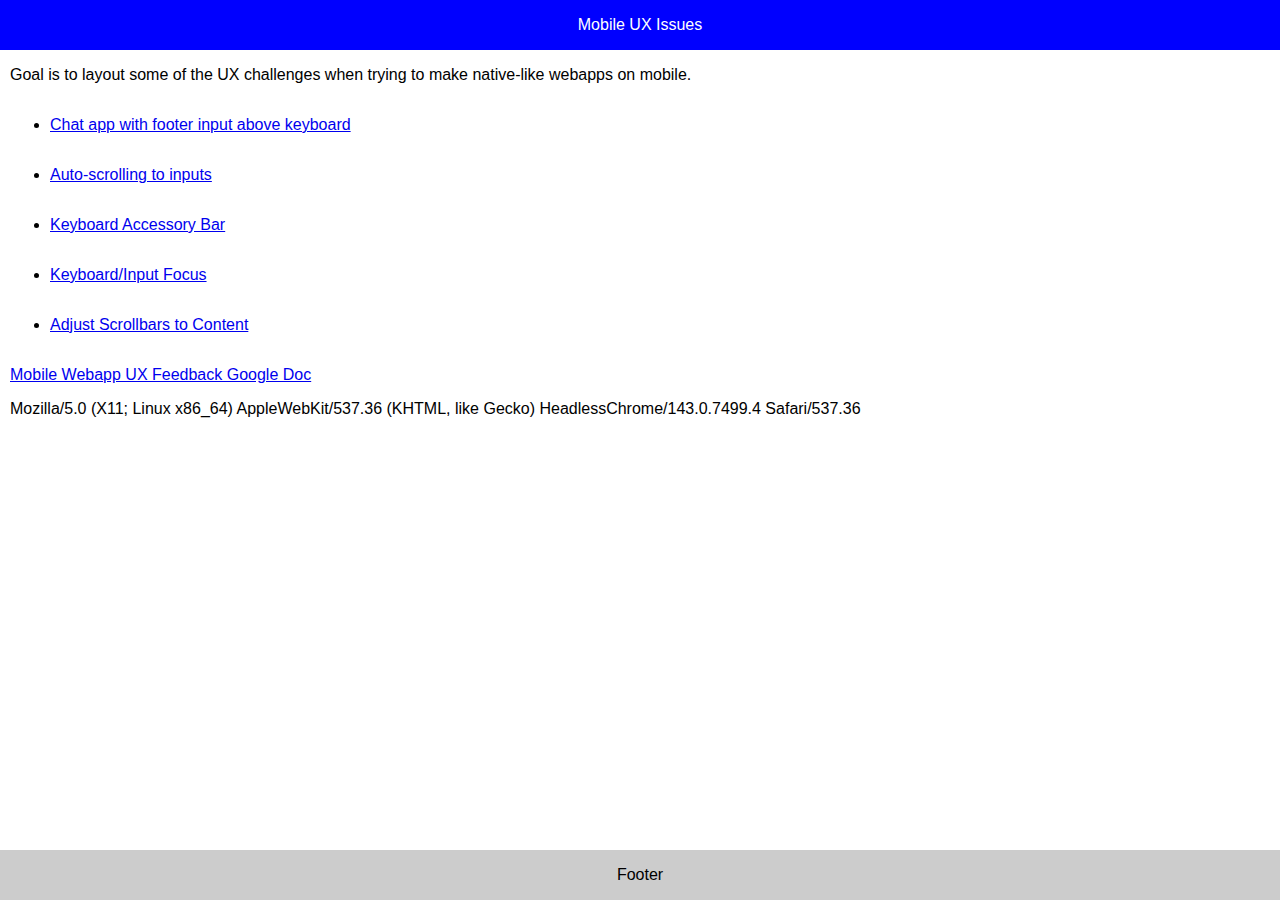
<file: index.html>
<!DOCTYPE html>
<html>
<head>
  <meta name="viewport" content="width=device-width, initial-scale=1.0, minimum-scale=1.0, maximum-scale=1.0, user-scalable=no">
  <title>Mobile-ux-issues</title>
  <link rel="stylesheet" type="text/css" href="assets/styles.css">
</head>
<body>

  <header>
    Mobile UX Issues
  </header>

  <section>
    <scrollable>

      <p>
        Goal is to layout some of the UX challenges
        when trying to make native-like webapps on mobile.
      </p>

      <ul>
        <li><a href="chat.html">Chat app with footer input above keyboard</a></li>
        <li><a href="auto-scroll.html">Auto-scrolling to inputs</a></li>
        <li><a href="keyboard-bar.html">Keyboard Accessory Bar</a></li>
        <li><a href="keyboard-focus.html">Keyboard/Input Focus</a></li>
        <li><a href="scrollbars.html">Adjust Scrollbars to Content</a></li>
      </ul>

      <p>
        <a href="https://docs.google.com/document/d/1udBL5YUb9B8l33Hxrf36h_4KerW4DyXT03RUqUIbltI/edit">
          Mobile Webapp UX Feedback Google Doc
        </a>
      </p>

      <p id="ua"></p>
      <script>
        document.getElementById('ua').textContent = navigator.userAgent;
      </script>

    </scrollable>
  </section>

  <footer>
    Footer
  </footer>

</body>
</html>
</file>
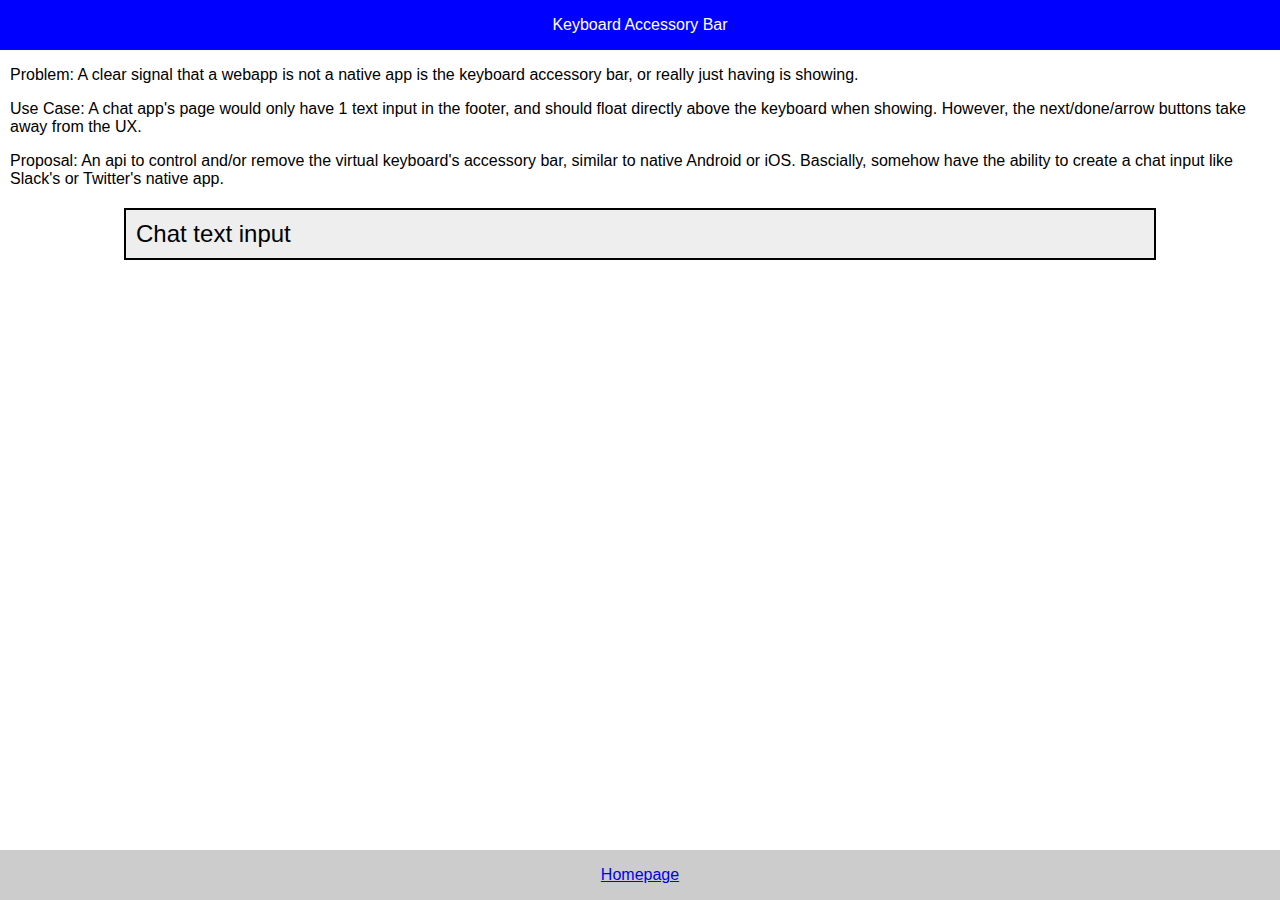
<file: keyboard-bar.html>
<!DOCTYPE html>
<html>
<head>
  <meta name="viewport" content="width=device-width, initial-scale=1.0, minimum-scale=1.0, maximum-scale=1.0, user-scalable=no">
  <title>Mobile-ux-issues: Keyboard Accessory Bar</title>
  <link rel="stylesheet" type="text/css" href="assets/styles.css">
</head>
<body>

  <header>
    Keyboard Accessory Bar
  </header>

  <section>
    <scrollable>
      <p>
        Problem: A clear signal that a webapp is not a native app
        is the keyboard accessory bar, or really just having is showing.
      </p>
      <p>
        Use Case: A chat app's page would only have 1 text input
        in the footer, and should float directly above the
        keyboard when showing. However, the next/done/arrow
        buttons take away from the UX.
      </p>
      <p>
        Proposal: An api to control and/or remove the virtual
        keyboard's accessory bar, similar to native Android or iOS. Bascially,
        somehow have the ability to create a chat input like Slack's
        or Twitter's native app.
      </p>

      <input value="Chat text input">

    </scrollable>
  </section>

  <footer>
    <a href="index.html">Homepage</a>
  </footer>

</body>
</html>
</file>
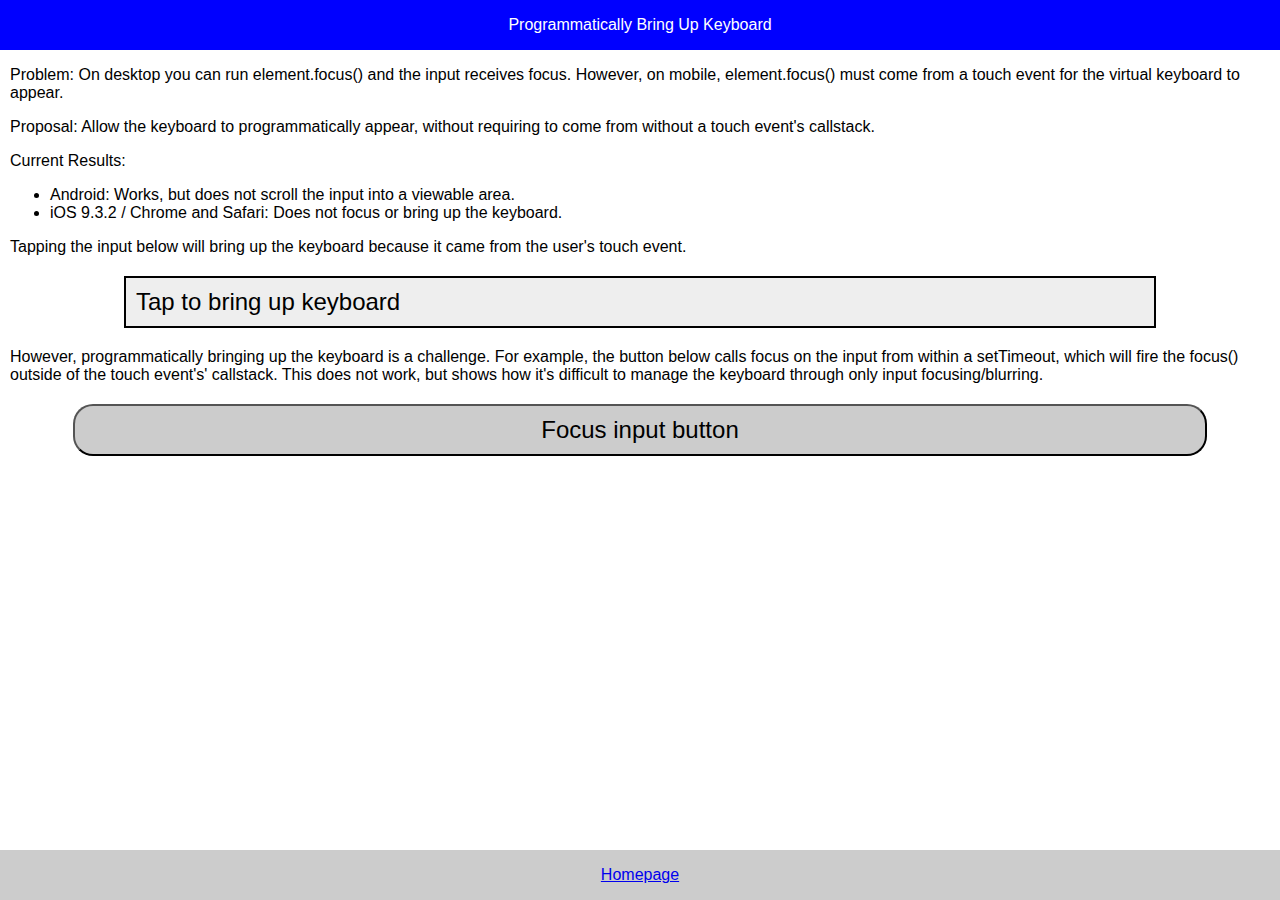
<file: keyboard-focus.html>
<!DOCTYPE html>
<html>
<head>
  <meta name="viewport" content="width=device-width, initial-scale=1.0, minimum-scale=1.0, maximum-scale=1.0, user-scalable=no">
  <title>Mobile-ux-issues: Programmatically Bring Up Keyboard</title>
  <link rel="stylesheet" type="text/css" href="assets/styles.css">
</head>
<body>

  <header>
    Programmatically Bring Up Keyboard
  </header>

  <section>
    <scrollable>
      <p>
        Problem: On desktop you can run element.focus() and the
        input receives focus. However, on mobile, element.focus()
        must come from a touch event for the virtual keyboard to
        appear.
      </p>
      <p>
        Proposal: Allow the keyboard to programmatically appear,
        without requiring to come from without a touch event's
        callstack.
      </p>

      <p>
        Current Results:
      </p>
      <ul>
        <li>Android: Works, but does not scroll the input into a viewable area.</li>
        <li>iOS 9.3.2 / Chrome and Safari: Does not focus or bring up the keyboard.</li>
      </ul>

      <p>
        Tapping the input below will bring up the keyboard because
        it came from the user's touch event.
      </p>

      <p>
        <input id="input" value="Tap to bring up keyboard">
      </p>

      <p>
        However, programmatically bringing up the keyboard is a
        challenge. For example, the button below calls focus
        on the input from within a setTimeout, which will fire
        the focus() outside of the touch event's' callstack.
        This does not work, but shows how it's difficult to manage
        the keyboard through only input focusing/blurring.
      </p>

      <p>
        <button onclick="btnClick()">Focus input button</button>
        <script>
          function btnClick() {
            setTimeout(function(){
              document.getElementById('input').focus();
            });
          }
        </script>
      </p>

    </scrollable>
  </section>

  <footer>
    <a href="index.html">Homepage</a>
  </footer>

</body>
</html>
</file>
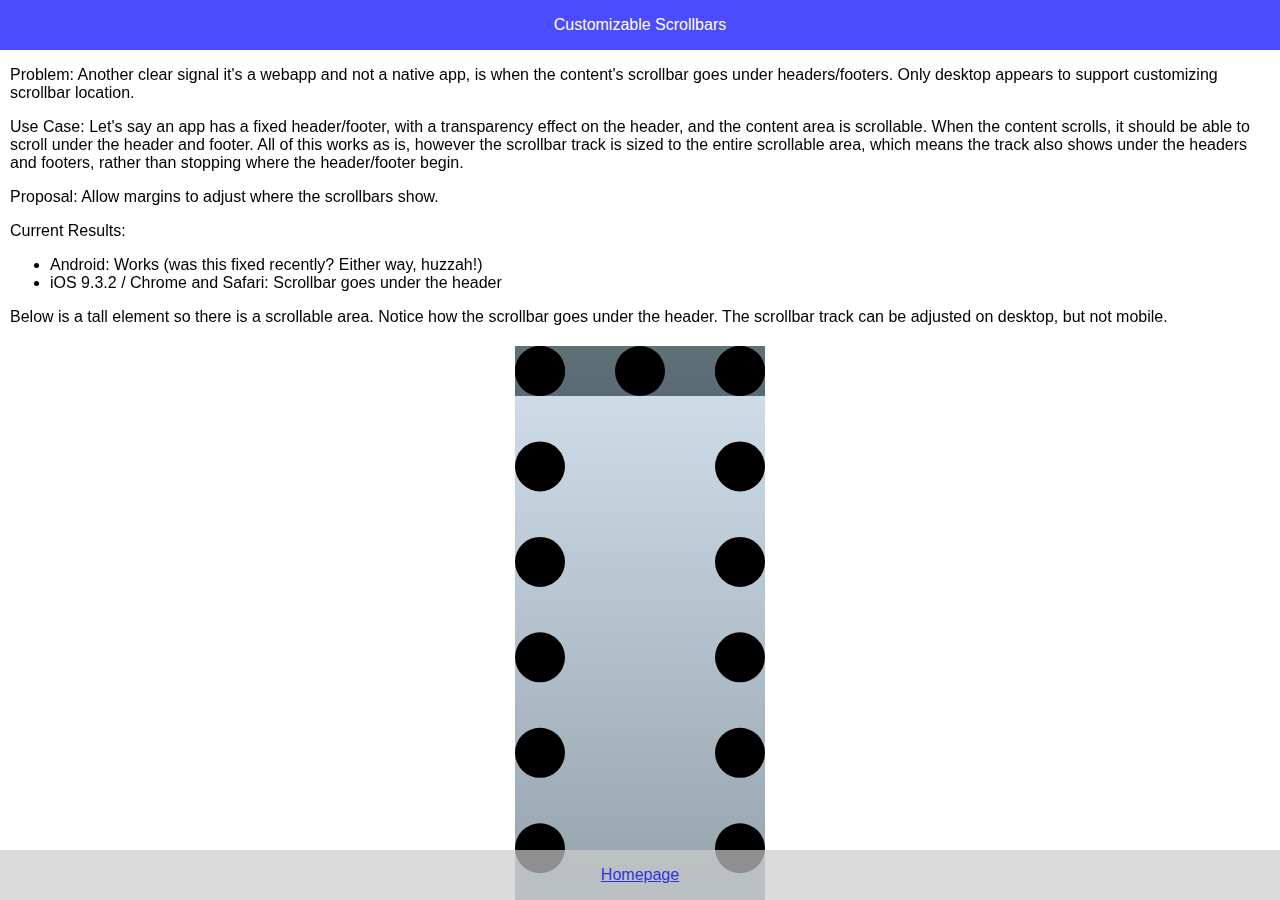
<file: scrollbars.html>
<!DOCTYPE html>
<html>
<head>
  <meta name="viewport" content="width=device-width, initial-scale=1.0, minimum-scale=1.0, maximum-scale=1.0, user-scalable=no">
  <title>Mobile-ux-issues: Customizable Scrollbars</title>
  <link rel="stylesheet" type="text/css" href="assets/styles.css">
  <style>

    /* https://css-tricks.com/examples/WebKitScrollbars/ */
    /* Let's get this party started */
    ::-webkit-scrollbar {
        width: 12px;
    }

    /* Track */
    ::-webkit-scrollbar-track {
        margin-top: 50px;
        margin-bottom: 50px;
    }

    /* Handle */
    ::-webkit-scrollbar-thumb {
        border-radius: 10px;
        background: rgba(255,0,0,0.8);
        -webkit-box-shadow: inset 0 0 6px rgba(0,0,0,0.5);
    }
    ::-webkit-scrollbar-thumb:window-inactive {
      background: rgba(255,0,0,0.4);
    }

  </style>
</head>
<body>

  <header style="opacity: 0.7;">
    Customizable Scrollbars
  </header>

  <section>
    <scrollable>

      <p>
        Problem: Another clear signal it's a webapp and not a native app,
        is when the content's scrollbar goes under headers/footers. Only
        desktop appears to support customizing scrollbar location.
      </p>
      <p>Use Case: Let's say an app has a fixed header/footer, with a
        transparency effect on the header, and the content
        area is scrollable. When the content scrolls, it should be able
        to scroll under the header and footer. All of this works as is,
        however the scrollbar track is sized to the entire scrollable area, which
        means the track also shows under the headers and footers, rather
        than stopping where the header/footer begin.
      </p>
      <p>
        Proposal: Allow margins to adjust where the scrollbars show.
      </p>

      <p>
        Current Results:
      </p>
      <ul>
        <li>Android: Works (was this fixed recently? Either way, huzzah!)</li>
        <li>iOS 9.3.2 / Chrome and Safari: Scrollbar goes under the header</li>
      </ul>

      <p>
        Below is a tall element so there is a scrollable area. Notice how the
        scrollbar goes under the header. The scrollbar track can be adjusted on
        desktop, but not mobile.
      </p>

      <filler></filler>

    </scrollable>
  </section>

  <footer style="opacity: 0.7;">
    <a href="index.html">Homepage</a>
  </footer>

</body>
</html>
</file>
<file: assets/styles.css>
body {
  position: fixed;
  overflow: hidden;
  margin: 0;
  padding: 0;
  width: 100%;
  max-width: 100%;
  height: 100%;
  max-height: 100%;
  background: yellow;
  font-family: sans-serif;
}

header {
  position: fixed;
  z-index: 1;
  top: 0;
  left: 0;
  width: 100%;
  height: 50px;
  display: block;
  background: blue;
  color: white;
  text-align: center;
}

section {
  position: absolute;
  z-index: 0;
  top: 0;
  left: 0;
  width: 100%;
  height: 100%;
  display: block;
  background: white;
}

scrollable {
  position: absolute;
  z-index: 0;
  top: 0;
  right: 0;
  bottom: 0;
  left: 0;
  padding: 50px 10px;

  overflow-x: hidden;
  overflow-y: scroll;
  -webkit-overflow-scrolling: touch;
  will-change: scroll-position;
}

footer {
  position: fixed;
  z-index: 1;
  bottom: 0;
  left: 0;
  width: 100%;
  height: 50px;
  display: block;
  background: #ccc;
  text-align: center;
}

input {
  display: block;
  border: 2px solid black;
  width: 80%;
  margin: 20px auto;
  padding: 10px;
  font-size: 24px;
  background: #eee;
}

button {
  display: block;
  width: 90%;
  margin: 20px auto;
  padding: 10px;
  font-size: 24px;
  background: #ccc;
  border-radius: 20px;
}

filler {
  display: block;
  margin: 20px auto;
  width: 150px;
  height: 1000px;
  background: linear-gradient(to bottom,  rgba(206,220,231,1) 0%,rgba(89,106,114,1) 100%);
  border: 50px dotted black;
}

header, footer, li a {
  line-height: 50px;
}

.chat-footer {
  position: fixed;
  right: 0;
  bottom: 0;
  left: 0;
  padding: 5px;
  background: gray;
}

.chat-row {
  display: flex;
}

.chat-row button {
  width: 100px;
  margin: 5px;
}
</file>
